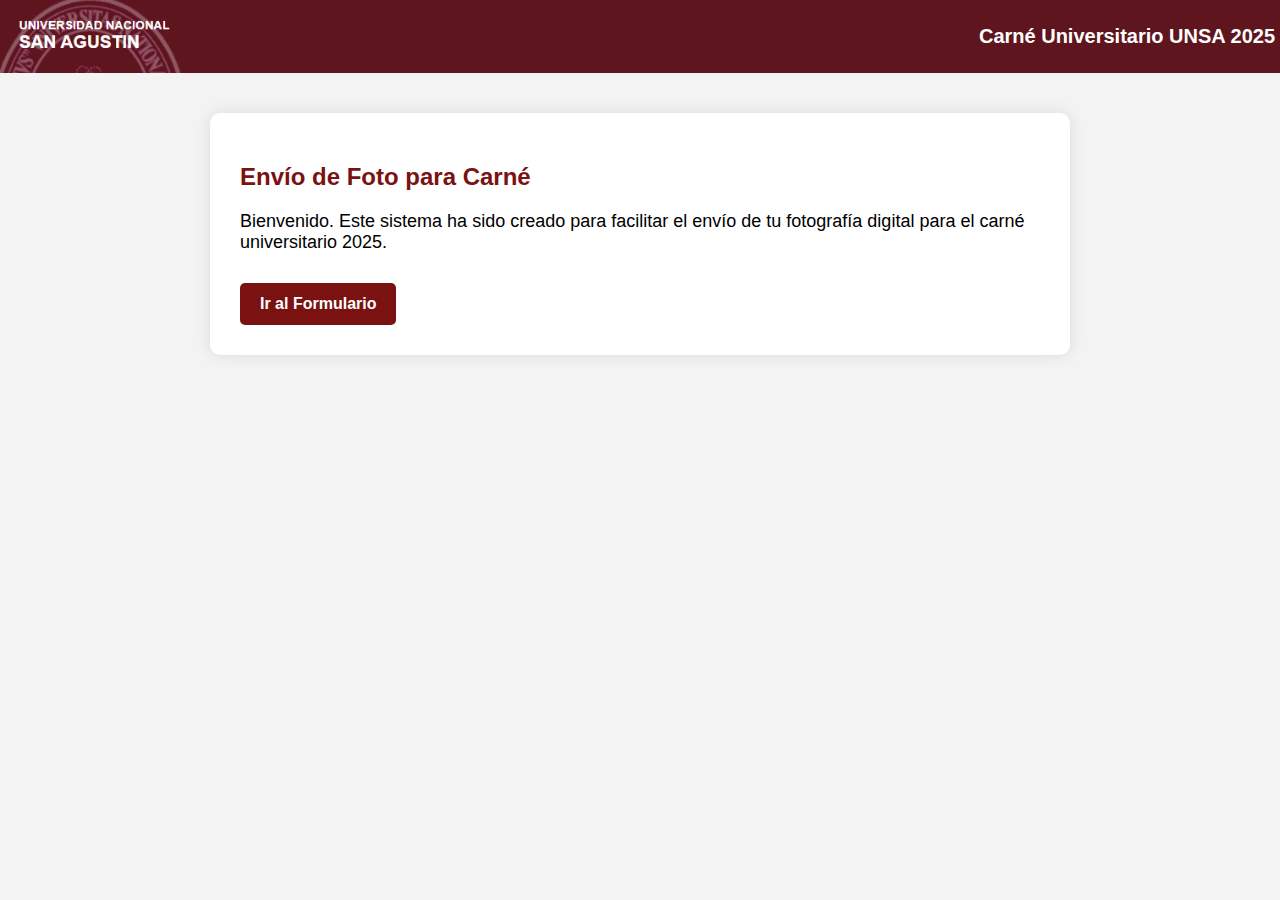
<file: index.html>
<!DOCTYPE html>
<html lang="es">
<head>
  <meta charset="UTF-8">
  <title>Carné Universitario UNSA 2025</title>
  <link rel="stylesheet" href="style.css">
</head>
<body>

  <header>
    <h1>Carné Universitario UNSA 2025</h1>
  </header>

  <div class="contenedor">
    <h2>Envío de Foto para Carné</h2>
    <p>Bienvenido. Este sistema ha sido creado para facilitar el envío de tu fotografía digital para el carné universitario 2025.</p>
    <a class="boton" href="https://docs.google.com/forms/d/e/1FAIpQLSdZL8Sl7IPc-b0tbAjMwHVLhusFWRw7dQrDLOuSkbcjVlr4dQ/viewform?usp=sharing">
      Ir al Formulario
    </a>
  </div>

</body>
</html>
</file>
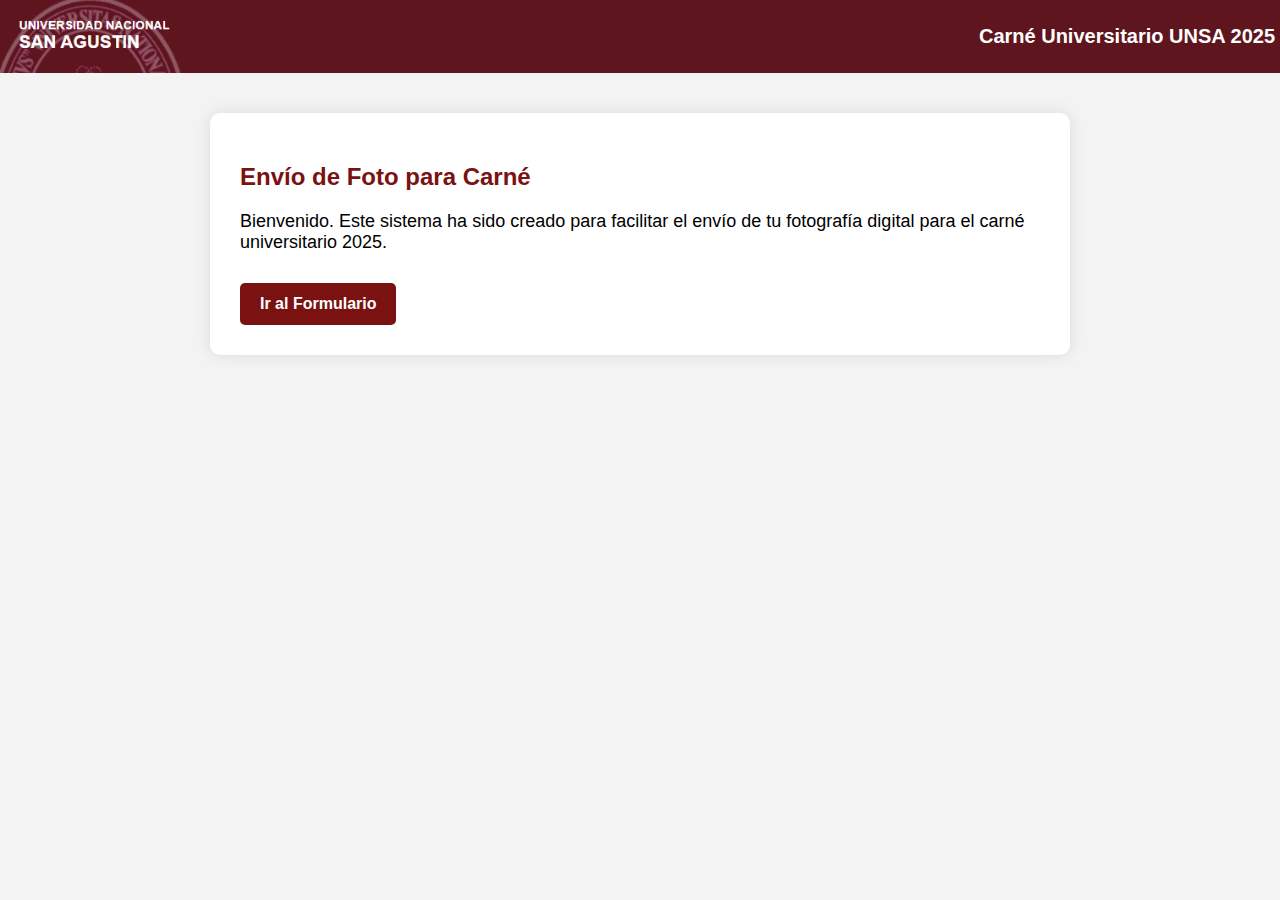
<file: pagina web/index.html>
<!DOCTYPE html>
<html lang="es">
<head>
  <meta charset="UTF-8">
  <title>Carné Universitario UNSA 2025</title>
  <link rel="stylesheet" href="css/style.css">
</head>
<body>

  <header>
    <h1>Carné Universitario UNSA 2025</h1>
  </header>

  <div class="contenedor">
    <h2>Envío de Foto para Carné</h2>
    <p>Bienvenido. Este sistema ha sido creado para facilitar el envío de tu fotografía digital para el carné universitario 2025.</p>
    <a class="boton" href="https://docs.google.com/forms/d/e/1FAIpQLSdZL8Sl7IPc-b0tbAjMwHVLhusFWRw7dQrDLOuSkbcjVlr4dQ/viewform?usp=sharing">
      Ir al Formulario
    </a>
  </div>

</body>
</html>
</file>
<file: style.css>
body {
    margin: 0;
    font-family: Arial, sans-serif;
    background-color: #f3f3f3;
  }
  header {
    background-image: url(franja.png);
    background-size: cover;
    background-position: center;
    color: white;
    padding: 25px 5px;                  
    text-align: right;
  }
  
  .contenedor {
    max-width: 800px;
    margin: 40px auto;
    background-color: white;
    padding: 30px;
    border-radius: 10px;
    box-shadow: 0 0 15px rgba(0, 0, 0, 0.1);
  }  
  header h1 {
    font-size: 20px;     
    text-align: right;   
    margin: 0;           
  }
  h2 {
    color: #7a1212;
  }
  
  p {
    font-size: 18px;
    margin-bottom: 30px;
  }
  
  .boton {
    display: inline-block;
    background-color: #7a1212;
    color: white;
    padding: 12px 20px;
    text-decoration: none;
    font-weight: bold;
    border-radius: 5px;
    transition: background-color 0.3s ease;
  }
  
  .boton:hover {
    background-color: #9b1f1f;
  }
</file>
<file: pagina web/css/style.css>
body {
    margin: 0;
    font-family: Arial, sans-serif;
    background-color: #f3f3f3;
  }
  header {
    background-image: url(franja.png);
    background-size: cover;
    background-position: center;
    color: white;
    padding: 25px 5px;                  
    text-align: right;
  }
  
  .contenedor {
    max-width: 800px;
    margin: 40px auto;
    background-color: white;
    padding: 30px;
    border-radius: 10px;
    box-shadow: 0 0 15px rgba(0, 0, 0, 0.1);
  }  
  header h1 {
    font-size: 20px;     
    text-align: right;   
    margin: 0;           
  }
  h2 {
    color: #7a1212;
  }
  
  p {
    font-size: 18px;
    margin-bottom: 30px;
  }
  
  .boton {
    display: inline-block;
    background-color: #7a1212;
    color: white;
    padding: 12px 20px;
    text-decoration: none;
    font-weight: bold;
    border-radius: 5px;
    transition: background-color 0.3s ease;
  }
  
  .boton:hover {
    background-color: #9b1f1f;
  }
</file>
